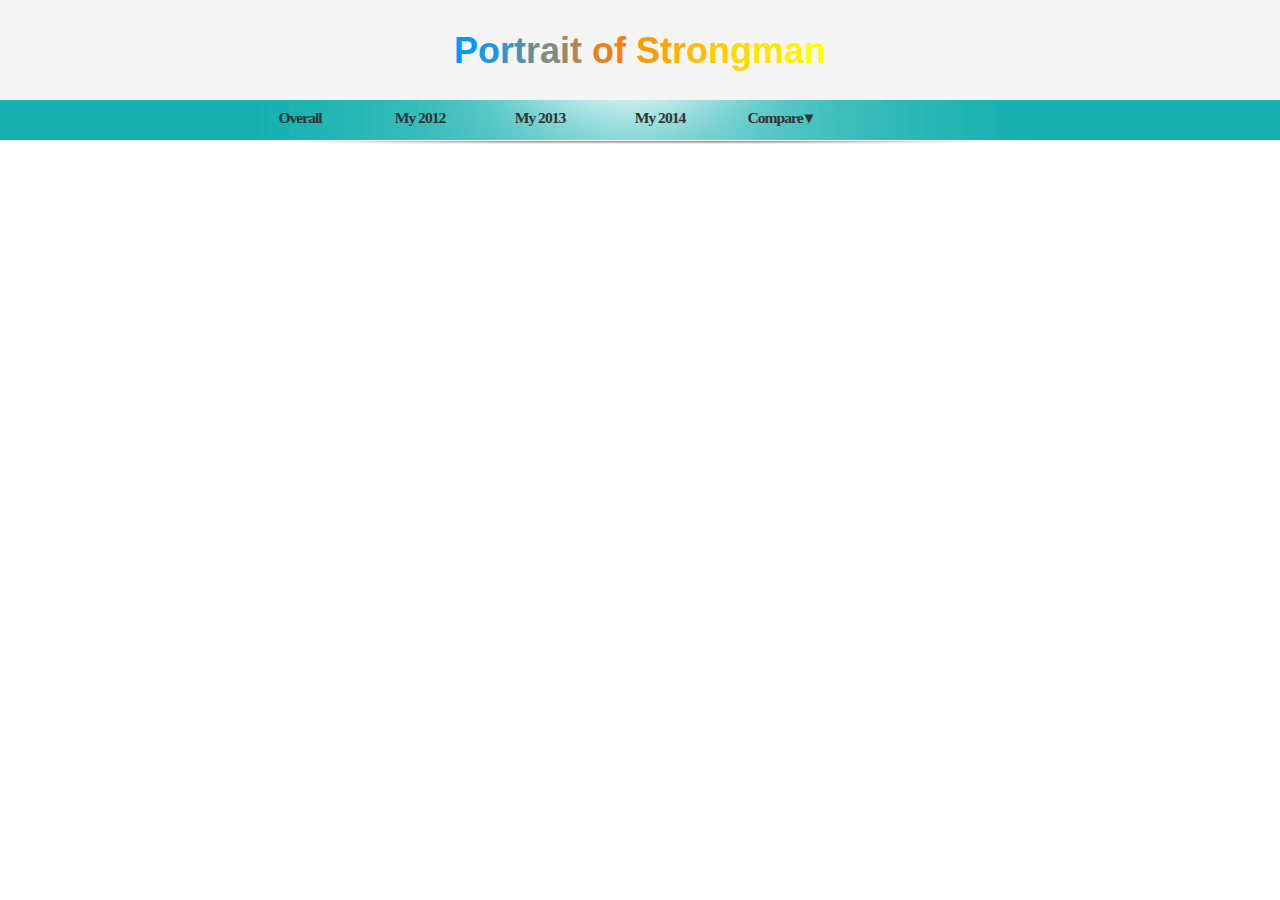
<file: bubble2012data.html>
<!DOCTYPE html>
    <head>
        <script src="http://ajax.googleapis.com/ajax/libs/jquery/2.1.1/jquery.min.js"></script>
        <script src="http://code.highcharts.com/highcharts.js"></script>
        <script src="http://code.highcharts.com/highcharts-more.js"></script>
        <script src="http://code.highcharts.com/modules/exporting.js"></script>
        <script type="text/javascript" src="js/themes/style_grid_bubble.js"></script> 

        <link href="default.css" rel="stylesheet" type="text/css" media="screen" />
        <style>
            h3 {
                text-align: center;
                font-size: 36px;
                font-family: sans-serif;
                margin-bottom: 10px;
                padding-top: 30px;
            }

            ul {
                padding: 0;
                list-style: none;
            }
            ul li {
                float: left;
                width: 120px;
                text-align: center;
                line-height: 21px;
            }
            #compare li a{
                display: block;
                padding: 5px 5px;
                color: #333;
                background: #f2f2f2;
                text-decoration: none;
                z-index: 99;
            }
            #compare {
                z-index: 99999 !important;
                position: absolute;
                width: 500px;


            }
            #compare li a:hover{
                color: #fff;
                background: #939393;
            }
            ul li ul {
                display: none;
            }
            ul li:hover ul{
                display: block; /* display the dropdown */
            }
        </style>
    </head>
    <body>
        <!-- start header -->
        <div id="header">
            <!-- <h1><a href="#">Newsprint</a></h1> -->
            <!-- <p><a href="http://www.freecsstemplates.org/">By Free CSS Templates</a></p> -->
            <h3><div><span style="color:#009aff;">P</span><span style="color:#1a97e6;">o</span><span style="color:#3395cc;">r</span><span style="color:#4d92b3;">t</span><span style="color:#668f99;">r</span><span style="color:#808d80;">a</span><span style="color:#998a66;">i</span><span style="color:#b3874d;">t</span><span style="color:#cc8433;"> </span><span style="color:#e6821a;">o</span><span style="color:#ff7f00;">f</span><span style="color:#ff8c00;"> </span><span style="color:#ff9900;">S</span><span style="color:#ffa500;">t</span><span style="color:#ffb200;">r</span><span style="color:#ffbf00;">o</span><span style="color:#ffcc00;">n</span><span style="color:#ffd900;">g</span><span style="color:#ffe500;">m</span><span style="color:#fff200;">a</span><span style="color:#ffff00;">n</span></div></h3>
        </div>
        <!-- end header -->

        <!-- start menu -->
        <div id="menu">
            <nav>
                <ul class="menu">
                    <li class="current_page_item"><a href="index.html">Overall</a></li>
                    <li><a href="bubble2012data.html">My 2012</a></li>
                    <li><a href="bubble2013data.html">My 2013</a></li>
                    <li><a href="bubble2014data.html">My 2014</a></li>
                    <li><a href="#">Compare &#9662;</a>
                        <!-- <ul style="float:right"> -->
                        <ul id="compare">
                            <li><a href="squat.html">Squats</a></li>
                            <li><a href="bench.html">Bench Press</a></li>
                            <li><a href="deadlift.html">Deadlift</a></li> 
                        </ul>
                    </li>
                </ul>
            </nav>
        </div>
        <!-- end menu -->

    	<div id="container" style="height: 400px; min-width: 310px; margin: 0 auto"></div>
     
    	<script type="text/javascript">
            $(document).ready( function() {
                load2012data();
                //$('#button2012').bind('click', load2012data);
                //$('#button2013').bind('click', load2013data);
                //$('#button2014').bind('click', load2014data);
            });
        	
            function load2012data() {
                //alert("load2012 called");
                $('#container').highcharts({

                    chart: {
                        type: 'bubble',
                        zoomType: 'xy',
                        height:630,
                        width:1140
                    },

                    title: {
                        text: 'Jordan\'s Workout Data Bubble Plot for 2012'
                    },
                    subtitle: {
                        text: document.ontouchstart === undefined ?
                        'Click and drag in the plot area to zoom in' :
                        'Pinch the chart to zoom in'
                    },
                    xAxis: {
                        type: 'datetime',
                        // dateTimeLabelFormats: { don't display the dummy year
                        //     month: '%e. %b',
                        //     year: '%Y'
                        // },
                        title: {
                            text: 'Date'
                        }
                    },
                    yAxis: {
                        floor : 0,
                        ceiling : 700,
                        
                        title: {
                            text: 'Weight (pounds)'
                        },
                        min: 0
                    },
                    plotOptions: {
                        bubble: {
                            minSize: 2,
                            maxSize: "10%"
                        }
                    },
                    tooltip: {
                        headerFormat: '<b>{series.name}</b> {point.y}<br>',
                        pointFormat: '{point.x:%b %e }  count: {point.z}'
                    },
                    legend: {
                        layout: 'vertical',
                        align: 'right',
                        verticalAlign: 'middle',
                        borderWidth: 0
                    },
                    series: [
                    {
                        marker: {
                            fillOpacity: 0.7
                        },

                        name:"DumbBell Curl",
                        //minRange: 15 * 24 * 3600000 // fourteen days
                        pointStart: Date.UTC(2011, 7, 1)-2419200000,
                        pointInterval: 24 * 3600 * 1000 * 7,

                       data: [
                            [Date.UTC(2012,01,02)-2419200000,50, 2],
                            [Date.UTC(2012,01,02)-2419200000,30, 9],
                            [Date.UTC(2012,01,16)-2419200000,25, 25],
                            [Date.UTC(2012,02,29)-2419200000,50, 4],
                            [Date.UTC(2012,02,29)-2419200000,40, 4],
                            [Date.UTC(2012,02,29)-2419200000,30, 5],
                            [Date.UTC(2012,02,29)-2419200000,25, 5],
                            [Date.UTC(2012,02,29)-2419200000,20, 6],
                            [Date.UTC(2012,02,29)-2419200000,15, 6],
                            [Date.UTC(2012,02,29)-2419200000,10, 7],
                            [Date.UTC(2012,02,29)-2419200000,5, 15],
                            [Date.UTC(2012,05,30)-2419200000,25, 14],
                            [Date.UTC(2012,05,30)-2419200000,25, 9],
                            [Date.UTC(2012,05,30)-2419200000,15, 7],
                            [Date.UTC(2012,06,19)-2419200000,35, 12],
                            [Date.UTC(2012,06,19)-2419200000,25, 8],
                            [Date.UTC(2012,06,19)-2419200000,15, 5],
                            [Date.UTC(2012,06,26)-2419200000,40, 10],
                            [Date.UTC(2012,06,26)-2419200000,30, 8],
                            [Date.UTC(2012,06,26)-2419200000,20, 4],
                            [Date.UTC(2012,07,03)-2419200000,40, 10],
                            [Date.UTC(2012,07,03)-2419200000,30, 8],
                            [Date.UTC(2012,07,03)-2419200000,20, 2],
                            [Date.UTC(2012,07,10)-2419200000,40, 10],
                            [Date.UTC(2012,07,10)-2419200000,30, 7],
                            [Date.UTC(2012,07,10)-2419200000,15, 5],
                            [Date.UTC(2012,07,24)-2419200000,40, 10],
                            [Date.UTC(2012,07,24)-2419200000,30, 8],
                            [Date.UTC(2012,07,24)-2419200000,30, 7],
                            [Date.UTC(2012,07,31)-2419200000,45, 6],
                            [Date.UTC(2012,07,31)-2419200000,40, 5],
                            [Date.UTC(2012,07,31)-2419200000,35, 3],
                            [Date.UTC(2012,08,07)-2419200000,45, 10],
                            [Date.UTC(2012,08,07)-2419200000,35, 5],
                            [Date.UTC(2012,08,07)-2419200000,25, 3],
                            [Date.UTC(2012,08,14)-2419200000,45, 10],
                            [Date.UTC(2012,08,14)-2419200000,35, 7],
                            [Date.UTC(2012,08,14)-2419200000,25, 5],
                            [Date.UTC(2012,08,28)-2419200000,45, 8],
                            [Date.UTC(2012,08,28)-2419200000,45, 6],
                            [Date.UTC(2012,08,28)-2419200000,45, 5],
                            [Date.UTC(2012,09,04)-2419200000,45, 7],
                            [Date.UTC(2012,09,04)-2419200000,45, 6],
                            [Date.UTC(2012,09,04)-2419200000,45, 5],
                            [Date.UTC(2012,09,11)-2419200000,45, 7],
                            [Date.UTC(2012,09,11)-2419200000,45, 7],
                            [Date.UTC(2012,09,11)-2419200000,45, 6],
                            [Date.UTC(2012,09,25)-2419200000,45, 8],
                            [Date.UTC(2012,09,25)-2419200000,45, 7],
                            [Date.UTC(2012,09,25)-2419200000,45, 5],
                            [Date.UTC(2012,10,30)-2419200000,35, 11],
                            [Date.UTC(2012,10,30)-2419200000,35, 7],
                            [Date.UTC(2012,10,30)-2419200000,35, 5],
                            [Date.UTC(2012,11,06)-2419200000,35, 11],
                            [Date.UTC(2012,11,06)-2419200000,35, 9],
                            [Date.UTC(2012,11,06)-2419200000,35, 7],
                            [Date.UTC(2012,11,13)-2419200000,40, 10],
                            [Date.UTC(2012,11,13)-2419200000,40, 5],
                            [Date.UTC(2012,11,13)-2419200000,40, 5],
                            [Date.UTC(2012,11,19)-2419200000,40, 10],
                            [Date.UTC(2012,11,19)-2419200000,40, 6],
                            [Date.UTC(2012,11,19)-2419200000,40, 6],
                            [Date.UTC(2012,11,27)-2419200000,40, 10],
                            [Date.UTC(2012,11,27)-2419200000,40, 8],
                            [Date.UTC(2012,11,27)-2419200000,40, 7],
                            [Date.UTC(2012,11,30)-2419200000,45, 9],
                            [Date.UTC(2012,12,04)-2419200000,45, 8],
                            [Date.UTC(2012,12,04)-2419200000,45, 6],
                            [Date.UTC(2012,12,04)-2419200000,45, 4],
                            [Date.UTC(2012,12,11)-2419200000,45, 10],
                            [Date.UTC(2012,12,11)-2419200000,45, 8],
                            [Date.UTC(2012,12,11)-2419200000,45, 6],
                            [Date.UTC(2012,12,19)-2419200000,45, 5],
                            [Date.UTC(2012,12,20)-2419200000,45, 5],

                            ]
                    

                    },
                    {
                        marker: {
                       //     fillColor: 'rgba(100,100,255,0.5)',
                            fillOpacity: 0.4
                        },
                        name:"Deadlift",
                        data: [
                                [Date.UTC(2012,02,01)-2419200000,135, 5],
                                [Date.UTC(2012,02,01)-2419200000,135, 8],
                                [Date.UTC(2012,02,01)-2419200000,225, 5],
                                [Date.UTC(2012,02,01)-2419200000,315, 10],
                                [Date.UTC(2012,02,22)-2419200000,135, 8],
                                [Date.UTC(2012,02,22)-2419200000,225, 5],
                                [Date.UTC(2012,02,24)-2419200000,135, 5],
                                [Date.UTC(2012,02,24)-2419200000,225, 5],
                                [Date.UTC(2012,02,24)-2419200000,315, 1],
                                [Date.UTC(2012,02,24)-2419200000,365, 1],
                                [Date.UTC(2012,02,24)-2419200000,435, 1],
                                [Date.UTC(2012,02,29)-2419200000,135, 5],
                                [Date.UTC(2012,02,29)-2419200000,225, 5],
                                [Date.UTC(2012,02,29)-2419200000,315, 5],
                                [Date.UTC(2012,02,29)-2419200000,365, 2],
                                [Date.UTC(2012,02,29)-2419200000,405, 1],
                                [Date.UTC(2012,02,29)-2419200000,405, 2],
                                [Date.UTC(2012,02,29)-2419200000,405, 1],
                                [Date.UTC(2012,03,07)-2419200000,135, 5],
                                [Date.UTC(2012,03,07)-2419200000,225, 5],
                                [Date.UTC(2012,03,07)-2419200000,315, 3],
                                [Date.UTC(2012,03,07)-2419200000,365, 1],
                                [Date.UTC(2012,03,07)-2419200000,405, 8],
                                [Date.UTC(2012,03,14)-2419200000,135, 5],
                                [Date.UTC(2012,03,14)-2419200000,225, 5],
                                [Date.UTC(2012,03,14)-2419200000,225, 5],
                                [Date.UTC(2012,03,14)-2419200000,315, 3],
                                [Date.UTC(2012,03,14)-2419200000,315, 3],
                                [Date.UTC(2012,03,14)-2419200000,365, 1],
                                [Date.UTC(2012,03,14)-2419200000,415, 7],
                                [Date.UTC(2012,03,14)-2419200000,315, 10],
                                [Date.UTC(2012,03,21)-2419200000,135, 5],
                                [Date.UTC(2012,03,21)-2419200000,225, 5],
                                [Date.UTC(2012,03,21)-2419200000,315, 3],
                                [Date.UTC(2012,03,21)-2419200000,365, 1],
                                [Date.UTC(2012,03,21)-2419200000,415, 1],
                                [Date.UTC(2012,03,21)-2419200000,415, 1],
                                [Date.UTC(2012,03,21)-2419200000,315, 4],
                                [Date.UTC(2012,03,28)-2419200000,225, 5],
                                [Date.UTC(2012,03,28)-2419200000,315, 3],
                                [Date.UTC(2012,03,28)-2419200000,385, 12],
                                [Date.UTC(2012,04,04)-2419200000,135, 10],
                                [Date.UTC(2012,04,04)-2419200000,225, 5],
                                [Date.UTC(2012,04,04)-2419200000,315, 3],
                                [Date.UTC(2012,04,04)-2419200000,365, 1],
                                [Date.UTC(2012,04,04)-2419200000,395, 11],
                                [Date.UTC(2012,04,04)-2419200000,395, 2],
                                [Date.UTC(2012,04,04)-2419200000,395, 1],
                                [Date.UTC(2012,04,07)-2419200000,135, 5],
                                [Date.UTC(2012,04,07)-2419200000,225, 5],
                                [Date.UTC(2012,04,07)-2419200000,315, 1],
                                [Date.UTC(2012,04,07)-2419200000,365, 1],
                                [Date.UTC(2012,04,07)-2419200000,405, 1],
                                [Date.UTC(2012,04,07)-2419200000,455, 1],
                                [Date.UTC(2012,04,07)-2419200000,405, 1],
                                [Date.UTC(2012,04,07)-2419200000,315, 1],
                                [Date.UTC(2012,04,07)-2419200000,225, 1],
                                [Date.UTC(2012,04,07)-2419200000,135, 1],
                                [Date.UTC(2012,04,07)-2419200000,135, 5],
                                [Date.UTC(2012,04,07)-2419200000,225, 5],
                                [Date.UTC(2012,04,07)-2419200000,315, 1],
                                [Date.UTC(2012,04,07)-2419200000,365, 1],
                                [Date.UTC(2012,04,07)-2419200000,405, 1],
                                [Date.UTC(2012,04,07)-2419200000,455, 1],
                                [Date.UTC(2012,04,07)-2419200000,405, 1],
                                [Date.UTC(2012,04,07)-2419200000,315, 1],
                                [Date.UTC(2012,04,07)-2419200000,225, 1],
                                [Date.UTC(2012,04,07)-2419200000,135, 1],
                                [Date.UTC(2012,04,11)-2419200000,135, 10],
                                [Date.UTC(2012,04,11)-2419200000,225, 5],
                                [Date.UTC(2012,04,11)-2419200000,315, 3],
                                [Date.UTC(2012,04,11)-2419200000,365, 1],
                                [Date.UTC(2012,04,11)-2419200000,405, 10],
                                [Date.UTC(2012,04,11)-2419200000,315, 5],
                                [Date.UTC(2012,05,02)-2419200000,135, 5],
                                [Date.UTC(2012,05,02)-2419200000,225, 5],
                                [Date.UTC(2012,05,02)-2419200000,315, 3],
                                [Date.UTC(2012,05,02)-2419200000,385, 1],
                                [Date.UTC(2012,05,02)-2419200000,420, 1],
                                [Date.UTC(2012,05,02)-2419200000,420, 1],
                                [Date.UTC(2012,05,02)-2419200000,420, 1],
                                [Date.UTC(2012,05,02)-2419200000,420, 1],
                                [Date.UTC(2012,05,02)-2419200000,440, 1],
                                [Date.UTC(2012,05,02)-2419200000,375, 5],
                                [Date.UTC(2012,05,02)-2419200000,375, 3],
                                [Date.UTC(2012,05,02)-2419200000,375, 2],
                                [Date.UTC(2012,05,12)-2419200000,135, 5],
                                [Date.UTC(2012,05,12)-2419200000,135, 5],
                                [Date.UTC(2012,05,12)-2419200000,225, 5],
                                [Date.UTC(2012,05,12)-2419200000,225, 5],
                                [Date.UTC(2012,05,12)-2419200000,315, 1],
                                [Date.UTC(2012,05,12)-2419200000,315, 1],
                                [Date.UTC(2012,05,12)-2419200000,315, 1],
                                [Date.UTC(2012,05,12)-2419200000,365, 1],
                                [Date.UTC(2012,05,16)-2419200000,135, 5],
                                [Date.UTC(2012,05,16)-2419200000,225, 5],
                                [Date.UTC(2012,05,16)-2419200000,315, 3],
                                [Date.UTC(2012,05,16)-2419200000,385, 1],
                                [Date.UTC(2012,05,16)-2419200000,425, 1],
                                [Date.UTC(2012,05,16)-2419200000,425, 1],
                                [Date.UTC(2012,05,16)-2419200000,425, 1],
                                [Date.UTC(2012,05,16)-2419200000,425, 1],
                                [Date.UTC(2012,05,16)-2419200000,455, 1],
                                [Date.UTC(2012,05,16)-2419200000,385, 5],
                                [Date.UTC(2012,05,16)-2419200000,385, 4],
                                [Date.UTC(2012,05,16)-2419200000,385, 2],
                                [Date.UTC(2012,05,23)-2419200000,135, 5],
                                [Date.UTC(2012,05,23)-2419200000,225, 5],
                                [Date.UTC(2012,05,23)-2419200000,315, 5],
                                [Date.UTC(2012,05,23)-2419200000,365, 1],
                                [Date.UTC(2012,05,23)-2419200000,365, 2],
                                [Date.UTC(2012,05,23)-2419200000,365, 3],
                                [Date.UTC(2012,05,23)-2419200000,365, 4],
                                [Date.UTC(2012,05,23)-2419200000,365, 5],
                                [Date.UTC(2012,05,23)-2419200000,365, 4],
                                [Date.UTC(2012,05,23)-2419200000,365, 3],
                                [Date.UTC(2012,05,23)-2419200000,365, 2],
                                [Date.UTC(2012,05,23)-2419200000,365, 1],
                                [Date.UTC(2012,06,01)-2419200000,135, 10],
                                [Date.UTC(2012,06,01)-2419200000,225, 5],
                                [Date.UTC(2012,06,01)-2419200000,315, 3],
                                [Date.UTC(2012,06,01)-2419200000,385, 1],
                                [Date.UTC(2012,06,01)-2419200000,435, 5],
                                [Date.UTC(2012,06,01)-2419200000,485, 0],
                                [Date.UTC(2012,06,01)-2419200000,390, 5],
                                [Date.UTC(2012,06,01)-2419200000,390, 3],
                                [Date.UTC(2012,06,01)-2419200000,390, 3],
                                [Date.UTC(2012,06,02)-2419200000,135, 10],
                                [Date.UTC(2012,06,02)-2419200000,225, 5],
                                [Date.UTC(2012,06,02)-2419200000,315, 3],
                                [Date.UTC(2012,06,02)-2419200000,385, 1],
                                [Date.UTC(2012,06,02)-2419200000,435, 5],
                                [Date.UTC(2012,06,02)-2419200000,485, 0],
                                [Date.UTC(2012,06,02)-2419200000,390, 5],
                                [Date.UTC(2012,06,02)-2419200000,390, 3],
                                [Date.UTC(2012,06,02)-2419200000,390, 3],
                                [Date.UTC(2012,06,07)-2419200000,135, 7],
                                [Date.UTC(2012,06,07)-2419200000,225, 5],
                                [Date.UTC(2012,06,07)-2419200000,315, 3],
                                [Date.UTC(2012,06,07)-2419200000,385, 1],
                                [Date.UTC(2012,06,07)-2419200000,445, 1],
                                [Date.UTC(2012,06,07)-2419200000,445, 1],
                                [Date.UTC(2012,06,07)-2419200000,445, 1],
                                [Date.UTC(2012,06,07)-2419200000,445, 1],
                                [Date.UTC(2012,06,07)-2419200000,445, 1],
                                [Date.UTC(2012,06,08)-2419200000,135, 7],
                                [Date.UTC(2012,06,08)-2419200000,225, 5],
                                [Date.UTC(2012,06,08)-2419200000,315, 3],
                                [Date.UTC(2012,06,08)-2419200000,385, 1],
                                [Date.UTC(2012,06,08)-2419200000,445, 1],
                                [Date.UTC(2012,06,08)-2419200000,445, 1],
                                [Date.UTC(2012,06,08)-2419200000,445, 1],
                                [Date.UTC(2012,06,08)-2419200000,445, 1],
                                [Date.UTC(2012,06,08)-2419200000,445, 1],
                                [Date.UTC(2012,06,09)-2419200000,135, 7],
                                [Date.UTC(2012,06,09)-2419200000,225, 5],
                                [Date.UTC(2012,06,09)-2419200000,315, 3],
                                [Date.UTC(2012,06,09)-2419200000,385, 1],
                                [Date.UTC(2012,06,09)-2419200000,445, 1],
                                [Date.UTC(2012,06,09)-2419200000,445, 1],
                                [Date.UTC(2012,06,09)-2419200000,445, 1],
                                [Date.UTC(2012,06,09)-2419200000,445, 1],
                                [Date.UTC(2012,06,09)-2419200000,445, 1],
                                [Date.UTC(2012,06,14)-2419200000,135, 7],
                                [Date.UTC(2012,06,14)-2419200000,225, 5],
                                [Date.UTC(2012,06,14)-2419200000,315, 3],
                                [Date.UTC(2012,06,14)-2419200000,365, 1],
                                [Date.UTC(2012,06,14)-2419200000,405, 1],
                                [Date.UTC(2012,06,14)-2419200000,455, 1],
                                [Date.UTC(2012,06,14)-2419200000,455, 1],
                                [Date.UTC(2012,06,14)-2419200000,455, 1],
                                [Date.UTC(2012,06,14)-2419200000,455, 1],
                                [Date.UTC(2012,06,14)-2419200000,455, 1],
                                [Date.UTC(2012,06,14)-2419200000,395, 4],
                                [Date.UTC(2012,06,14)-2419200000,395, 3],
                                [Date.UTC(2012,06,14)-2419200000,395, 3],
                                [Date.UTC(2012,06,21)-2419200000,135, 5],
                                [Date.UTC(2012,06,21)-2419200000,225, 5],
                                [Date.UTC(2012,06,21)-2419200000,315, 3],
                                [Date.UTC(2012,06,21)-2419200000,405, 1],
                                [Date.UTC(2012,06,21)-2419200000,465, 1],
                                [Date.UTC(2012,06,21)-2419200000,465, 1],
                                [Date.UTC(2012,06,21)-2419200000,465, 1],
                                [Date.UTC(2012,06,21)-2419200000,465, 1],
                                [Date.UTC(2012,06,21)-2419200000,465, 0],
                                [Date.UTC(2012,06,21)-2419200000,465, 1],
                                [Date.UTC(2012,06,28)-2419200000,135, 5],
                                [Date.UTC(2012,06,28)-2419200000,225, 5],
                                [Date.UTC(2012,06,28)-2419200000,315, 3],
                                [Date.UTC(2012,06,28)-2419200000,365, 1],
                                [Date.UTC(2012,06,28)-2419200000,405, 1],
                                [Date.UTC(2012,06,28)-2419200000,470, 1],
                                [Date.UTC(2012,06,28)-2419200000,470, 1],
                                [Date.UTC(2012,06,28)-2419200000,470, 1],
                                [Date.UTC(2012,06,28)-2419200000,470, 1],
                                [Date.UTC(2012,06,28)-2419200000,470, 1],
                                [Date.UTC(2012,07,05)-2419200000,135, 8],
                                [Date.UTC(2012,07,05)-2419200000,225, 5],
                                [Date.UTC(2012,07,05)-2419200000,315, 3],
                                [Date.UTC(2012,07,05)-2419200000,405, 1],
                                [Date.UTC(2012,07,05)-2419200000,475, 1],
                                [Date.UTC(2012,07,05)-2419200000,475, 1],
                                [Date.UTC(2012,07,05)-2419200000,475, 1],
                                [Date.UTC(2012,07,05)-2419200000,475, 1],
                                [Date.UTC(2012,07,05)-2419200000,475, 1],
                                [Date.UTC(2012,07,05)-2419200000,405, 5],
                                [Date.UTC(2012,07,05)-2419200000,405, 3],
                                [Date.UTC(2012,07,05)-2419200000,405, 2],
                                [Date.UTC(2012,07,05)-2419200000,235, 5],
                                [Date.UTC(2012,07,07)-2419200000,225, 1],
                                [Date.UTC(2012,07,07)-2419200000,315, 1],
                                [Date.UTC(2012,07,07)-2419200000,405, 1],
                                [Date.UTC(2012,07,07)-2419200000,455, 1],
                                [Date.UTC(2012,07,12)-2419200000,135, 8],
                                [Date.UTC(2012,07,12)-2419200000,225, 5],
                                [Date.UTC(2012,07,12)-2419200000,315, 3],
                                [Date.UTC(2012,07,12)-2419200000,405, 1],
                                [Date.UTC(2012,07,12)-2419200000,445, 1],
                                [Date.UTC(2012,07,12)-2419200000,480, 1],
                                [Date.UTC(2012,07,12)-2419200000,480, 1],
                                [Date.UTC(2012,07,12)-2419200000,480, 1],
                                [Date.UTC(2012,07,12)-2419200000,480, 1],
                                [Date.UTC(2012,07,12)-2419200000,480, 1],
                                [Date.UTC(2012,07,19)-2419200000,135, 7],
                                [Date.UTC(2012,07,19)-2419200000,225, 5],
                                [Date.UTC(2012,07,19)-2419200000,315, 3],
                                [Date.UTC(2012,07,19)-2419200000,405, 1],
                                [Date.UTC(2012,07,19)-2419200000,455, 1],
                                [Date.UTC(2012,07,19)-2419200000,495, 1],
                                [Date.UTC(2012,07,19)-2419200000,405, 1],
                                [Date.UTC(2012,07,19)-2419200000,315, 1],
                                [Date.UTC(2012,07,19)-2419200000,135, 7],
                                [Date.UTC(2012,07,19)-2419200000,225, 5],
                                [Date.UTC(2012,07,19)-2419200000,315, 3],
                                [Date.UTC(2012,07,19)-2419200000,405, 1],
                                [Date.UTC(2012,07,19)-2419200000,455, 1],
                                [Date.UTC(2012,07,19)-2419200000,495, 1],
                                [Date.UTC(2012,07,19)-2419200000,405, 1],
                                [Date.UTC(2012,07,19)-2419200000,315, 1],
                                [Date.UTC(2012,08,02)-2419200000,135, 7],
                                [Date.UTC(2012,08,02)-2419200000,225, 5],
                                [Date.UTC(2012,08,02)-2419200000,315, 3],
                                [Date.UTC(2012,08,02)-2419200000,365, 1],
                                [Date.UTC(2012,08,02)-2419200000,415, 1],
                                [Date.UTC(2012,08,02)-2419200000,385, 6],
                                [Date.UTC(2012,08,09)-2419200000,405, 6],
                                [Date.UTC(2012,08,16)-2419200000,135, 7],
                                [Date.UTC(2012,08,16)-2419200000,225, 5],
                                [Date.UTC(2012,08,16)-2419200000,315, 3],
                                [Date.UTC(2012,08,16)-2419200000,365, 1],
                                [Date.UTC(2012,08,16)-2419200000,415, 6],
                                [Date.UTC(2012,08,23)-2419200000,135, 7],
                                [Date.UTC(2012,08,23)-2419200000,225, 5],
                                [Date.UTC(2012,08,23)-2419200000,315, 3],
                                [Date.UTC(2012,08,23)-2419200000,365, 1],
                                [Date.UTC(2012,08,23)-2419200000,420, 6],
                                [Date.UTC(2012,08,24)-2419200000,135, 7],
                                [Date.UTC(2012,08,24)-2419200000,225, 5],
                                [Date.UTC(2012,08,24)-2419200000,315, 3],
                                [Date.UTC(2012,08,24)-2419200000,365, 1],
                                [Date.UTC(2012,08,24)-2419200000,420, 6],
                                [Date.UTC(2012,08,30)-2419200000,135, 5],
                                [Date.UTC(2012,08,30)-2419200000,225, 5],
                                [Date.UTC(2012,08,30)-2419200000,315, 3],
                                [Date.UTC(2012,08,30)-2419200000,365, 1],
                                [Date.UTC(2012,08,30)-2419200000,405, 1],
                                [Date.UTC(2012,08,30)-2419200000,455, 1],
                                [Date.UTC(2012,08,30)-2419200000,505, 0],
                                [Date.UTC(2012,08,30)-2419200000,425, 3],
                                [Date.UTC(2012,08,30)-2419200000,425, 3],
                                [Date.UTC(2012,09,06)-2419200000,135, 10],
                                [Date.UTC(2012,09,06)-2419200000,225, 5],
                                [Date.UTC(2012,09,06)-2419200000,315, 3],
                                [Date.UTC(2012,09,06)-2419200000,385, 1],
                                [Date.UTC(2012,09,06)-2419200000,425, 6],
                                [Date.UTC(2012,09,08)-2419200000,135, 10],
                                [Date.UTC(2012,09,08)-2419200000,225, 5],
                                [Date.UTC(2012,09,08)-2419200000,315, 3],
                                [Date.UTC(2012,09,08)-2419200000,385, 1],
                                [Date.UTC(2012,09,08)-2419200000,425, 6],
                                [Date.UTC(2012,09,13)-2419200000,135, 5],
                                [Date.UTC(2012,09,13)-2419200000,225, 5],
                                [Date.UTC(2012,09,13)-2419200000,315, 3],
                                [Date.UTC(2012,09,13)-2419200000,365, 1],
                                [Date.UTC(2012,09,13)-2419200000,405, 1],
                                [Date.UTC(2012,09,13)-2419200000,430, 6],
                                [Date.UTC(2012,09,20)-2419200000,135, 5],
                                [Date.UTC(2012,09,20)-2419200000,225, 5],
                                [Date.UTC(2012,09,20)-2419200000,315, 3],
                                [Date.UTC(2012,09,20)-2419200000,365, 1],
                                [Date.UTC(2012,09,20)-2419200000,405, 1],
                                [Date.UTC(2012,09,20)-2419200000,435, 5],
                                [Date.UTC(2012,09,21)-2419200000,135, 5],
                                [Date.UTC(2012,09,21)-2419200000,225, 5],
                                [Date.UTC(2012,09,21)-2419200000,315, 3],
                                [Date.UTC(2012,09,21)-2419200000,365, 1],
                                [Date.UTC(2012,09,21)-2419200000,405, 1],
                                [Date.UTC(2012,09,21)-2419200000,435, 5],
                                [Date.UTC(2012,09,27)-2419200000,135, 5],
                                [Date.UTC(2012,09,27)-2419200000,225, 5],
                                [Date.UTC(2012,09,27)-2419200000,315, 3],
                                [Date.UTC(2012,09,27)-2419200000,365, 1],
                                [Date.UTC(2012,09,27)-2419200000,405, 1],
                                [Date.UTC(2012,09,27)-2419200000,440, 5],
                                [Date.UTC(2012,10,01)-2419200000,135, 5],
                                [Date.UTC(2012,10,01)-2419200000,225, 3],
                                [Date.UTC(2012,10,01)-2419200000,315, 5],
                                [Date.UTC(2012,10,01)-2419200000,405, 3],
                                [Date.UTC(2012,10,01)-2419200000,455, 1],
                                [Date.UTC(2012,10,11)-2419200000,135, 5],
                                [Date.UTC(2012,10,11)-2419200000,225, 5],
                                [Date.UTC(2012,10,11)-2419200000,315, 5],
                                [Date.UTC(2012,10,11)-2419200000,365, 5],
                                [Date.UTC(2012,10,11)-2419200000,405, 5],
                                [Date.UTC(2012,11,01)-2419200000,135, 8],
                                [Date.UTC(2012,11,01)-2419200000,225, 5],
                                [Date.UTC(2012,11,01)-2419200000,315, 3],
                                [Date.UTC(2012,11,01)-2419200000,405, 3],
                                [Date.UTC(2012,11,01)-2419200000,430, 3],
                                [Date.UTC(2012,11,01)-2419200000,455, 1],
                                [Date.UTC(2012,11,02)-2419200000,135, 1],
                                [Date.UTC(2012,11,02)-2419200000,225, 1],
                                [Date.UTC(2012,11,02)-2419200000,315, 1],
                                [Date.UTC(2012,11,02)-2419200000,365, 1],
                                [Date.UTC(2012,11,02)-2419200000,415, 1],
                                [Date.UTC(2012,11,03)-2419200000,135, 1],
                                [Date.UTC(2012,11,03)-2419200000,225, 1],
                                [Date.UTC(2012,11,03)-2419200000,315, 1],
                                [Date.UTC(2012,11,03)-2419200000,365, 1],
                                [Date.UTC(2012,11,03)-2419200000,415, 1],
                                [Date.UTC(2012,11,03)-2419200000,135, 1],
                                [Date.UTC(2012,11,03)-2419200000,225, 1],
                                [Date.UTC(2012,11,03)-2419200000,315, 1],
                                [Date.UTC(2012,11,03)-2419200000,365, 1],
                                [Date.UTC(2012,11,03)-2419200000,405, 1],
                                [Date.UTC(2012,11,03)-2419200000,455, 1],
                                [Date.UTC(2012,11,03)-2419200000,135, 1],
                                [Date.UTC(2012,11,03)-2419200000,225, 1],
                                [Date.UTC(2012,11,03)-2419200000,315, 1],
                                [Date.UTC(2012,11,03)-2419200000,365, 1],
                                [Date.UTC(2012,11,03)-2419200000,405, 1],
                                [Date.UTC(2012,11,03)-2419200000,455, 1],
                                [Date.UTC(2012,11,06)-2419200000,135, 1],
                                [Date.UTC(2012,11,06)-2419200000,225, 1],
                                [Date.UTC(2012,11,06)-2419200000,315, 1],
                                [Date.UTC(2012,11,06)-2419200000,365, 1],
                                [Date.UTC(2012,11,06)-2419200000,405, 1],
                                [Date.UTC(2012,11,06)-2419200000,455, 1],
                                [Date.UTC(2012,11,07)-2419200000,135, 1],
                                [Date.UTC(2012,11,07)-2419200000,225, 1],
                                [Date.UTC(2012,11,07)-2419200000,315, 1],
                                [Date.UTC(2012,11,07)-2419200000,365, 1],
                                [Date.UTC(2012,11,07)-2419200000,405, 1],
                                [Date.UTC(2012,11,07)-2419200000,455, 1],
                                [Date.UTC(2012,11,08)-2419200000,135, 5],
                                [Date.UTC(2012,11,08)-2419200000,225, 5],
                                [Date.UTC(2012,11,08)-2419200000,315, 1],
                                [Date.UTC(2012,11,08)-2419200000,365, 1],
                                [Date.UTC(2012,11,08)-2419200000,405, 1],
                                [Date.UTC(2012,11,08)-2419200000,455, 1],
                                [Date.UTC(2012,11,08)-2419200000,475, 1],
                                [Date.UTC(2012,11,08)-2419200000,435, 2],
                                [Date.UTC(2012,11,08)-2419200000,435, 1],
                                [Date.UTC(2012,11,08)-2419200000,435, 1],
                                [Date.UTC(2012,11,09)-2419200000,135, 1],
                                [Date.UTC(2012,11,09)-2419200000,135, 1],
                                [Date.UTC(2012,11,15)-2419200000,135, 5],
                                [Date.UTC(2012,11,15)-2419200000,225, 5],
                                [Date.UTC(2012,11,15)-2419200000,315, 3],
                                [Date.UTC(2012,11,15)-2419200000,365, 3],
                                [Date.UTC(2012,11,15)-2419200000,405, 3],
                                [Date.UTC(2012,11,29)-2419200000,135, 5],
                                [Date.UTC(2012,11,29)-2419200000,225, 5],
                                [Date.UTC(2012,11,29)-2419200000,315, 3],
                                [Date.UTC(2012,11,29)-2419200000,365, 1],
                                [Date.UTC(2012,11,29)-2419200000,405, 1],
                                [Date.UTC(2012,11,29)-2419200000,440, 2],
                                [Date.UTC(2012,11,29)-2419200000,440, 2],
                                [Date.UTC(2012,11,29)-2419200000,440, 2],
                                [Date.UTC(2012,11,29)-2419200000,365, 20],
                                [Date.UTC(2012,11,30)-2419200000,365, 20],
                                [Date.UTC(2012,12,06)-2419200000,135, 7],
                                [Date.UTC(2012,12,06)-2419200000,225, 5],
                                [Date.UTC(2012,12,06)-2419200000,315, 3],
                                [Date.UTC(2012,12,06)-2419200000,365, 1],
                                [Date.UTC(2012,12,06)-2419200000,405, 1],
                                [Date.UTC(2012,12,06)-2419200000,425, 1],
                                [Date.UTC(2012,12,06)-2419200000,450, 2],
                                [Date.UTC(2012,12,06)-2419200000,450, 2],
                                [Date.UTC(2012,12,06)-2419200000,450, 4],
                                [Date.UTC(2012,12,06)-2419200000,365, 25],
                                [Date.UTC(2012,12,06)-2419200000,135, 7],
                                [Date.UTC(2012,12,06)-2419200000,225, 5],
                                [Date.UTC(2012,12,06)-2419200000,315, 3],
                                [Date.UTC(2012,12,06)-2419200000,365, 1],
                                [Date.UTC(2012,12,06)-2419200000,405, 1],
                                [Date.UTC(2012,12,06)-2419200000,425, 1],
                                [Date.UTC(2012,12,06)-2419200000,450, 2],
                                [Date.UTC(2012,12,06)-2419200000,450, 2],
                                [Date.UTC(2012,12,06)-2419200000,450, 4],
                                [Date.UTC(2012,12,06)-2419200000,365, 25],
                                [Date.UTC(2012,12,20)-2419200000,225, 5],
                                [Date.UTC(2012,12,20)-2419200000,315, 1],
                                [Date.UTC(2012,12,20)-2419200000,365, 1],
                                [Date.UTC(2012,12,20)-2419200000,435, 1],
                                [Date.UTC(2012,12,20)-2419200000,365, 60],
                                [Date.UTC(2012,12,21)-2419200000,365, 60],
                                [Date.UTC(2012,12,22)-2419200000,135, 5],
                                [Date.UTC(2012,12,22)-2419200000,225, 2],
                                [Date.UTC(2012,12,22)-2419200000,315, 1],
                                [Date.UTC(2012,12,22)-2419200000,405, 1],
                                [Date.UTC(2012,12,22)-2419200000,455, 1]

                            ]
                    }, 
                    {
                        marker: {
                            //fillColor: 'rgba(204, 153, 0 ,0.5)',
                            fillOpacity: 0.5
                        },
                        name : "Squat",
                        data: [
                                [Date.UTC(2012,01,02)-2419200000,45, 3],
                                [Date.UTC(2012,01,02)-2419200000,95, 5],
                                [Date.UTC(2012,01,02)-2419200000,135, 5],
                                [Date.UTC(2012,01,02)-2419200000,185, 3],
                                [Date.UTC(2012,01,02)-2419200000,225, 1],
                                [Date.UTC(2012,01,02)-2419200000,245, 1],
                                [Date.UTC(2012,01,02)-2419200000,255, 3],
                                [Date.UTC(2012,01,02)-2419200000,225, 3],
                                [Date.UTC(2012,01,13)-2419200000,95, 5],
                                [Date.UTC(2012,01,13)-2419200000,135, 5],
                                [Date.UTC(2012,01,13)-2419200000,175, 8],
                                [Date.UTC(2012,01,20)-2419200000,45, 15],
                                [Date.UTC(2012,01,20)-2419200000,135, 5],
                                [Date.UTC(2012,01,20)-2419200000,185, 3],
                                [Date.UTC(2012,01,20)-2419200000,225, 1],
                                [Date.UTC(2012,01,20)-2419200000,275, 0],
                                [Date.UTC(2012,01,23)-2419200000,45, 8],
                                [Date.UTC(2012,01,23)-2419200000,135, 5],
                                [Date.UTC(2012,01,23)-2419200000,185, 5],
                                [Date.UTC(2012,01,23)-2419200000,225, 3],
                                [Date.UTC(2012,01,23)-2419200000,245, 1],
                                [Date.UTC(2012,01,23)-2419200000,265, 1],
                                [Date.UTC(2012,01,23)-2419200000,275, 1],
                                [Date.UTC(2012,01,23)-2419200000,275, 0],
                                [Date.UTC(2012,01,23)-2419200000,205, 5],
                                [Date.UTC(2012,01,30)-2419200000,45, 10],
                                [Date.UTC(2012,01,30)-2419200000,135, 5],
                                [Date.UTC(2012,01,30)-2419200000,185, 5],
                                [Date.UTC(2012,01,30)-2419200000,225, 10],
                                [Date.UTC(2012,02,03)-2419200000,185, 10],
                                [Date.UTC(2012,02,03)-2419200000,185, 10],
                                [Date.UTC(2012,02,06)-2419200000,45, 8],
                                [Date.UTC(2012,02,06)-2419200000,135, 5],
                                [Date.UTC(2012,02,06)-2419200000,185, 3],
                                [Date.UTC(2012,02,06)-2419200000,225, 2],
                                [Date.UTC(2012,02,06)-2419200000,245, 10],
                                [Date.UTC(2012,02,08)-2419200000,155, 7],
                                [Date.UTC(2012,02,10)-2419200000,205, 10],
                                [Date.UTC(2012,02,10)-2419200000,205, 10],
                                [Date.UTC(2012,02,13)-2419200000,45, 7],
                                [Date.UTC(2012,02,13)-2419200000,135, 5],
                                [Date.UTC(2012,02,13)-2419200000,185, 3],
                                [Date.UTC(2012,02,13)-2419200000,225, 2],
                                [Date.UTC(2012,02,15)-2419200000,45, 11],
                                [Date.UTC(2012,02,15)-2419200000,135, 5],
                                [Date.UTC(2012,02,15)-2419200000,165, 5],
                                [Date.UTC(2012,02,15)-2419200000,225, 1],
                                [Date.UTC(2012,02,15)-2419200000,275, 1],
                                [Date.UTC(2012,02,15)-2419200000,295, 1],
                                [Date.UTC(2012,02,17)-2419200000,215, 10],
                                [Date.UTC(2012,02,20)-2419200000,45, 10],
                                [Date.UTC(2012,02,20)-2419200000,135, 5],
                                [Date.UTC(2012,02,20)-2419200000,185, 3],
                                [Date.UTC(2012,02,20)-2419200000,225, 2],
                                [Date.UTC(2012,02,20)-2419200000,275, 1],
                                [Date.UTC(2012,02,20)-2419200000,300, 1],
                                [Date.UTC(2012,02,20)-2419200000,315, 1],
                                [Date.UTC(2012,02,21)-2419200000,45, 10],
                                [Date.UTC(2012,02,21)-2419200000,135, 5],
                                [Date.UTC(2012,02,21)-2419200000,185, 3],
                                [Date.UTC(2012,02,21)-2419200000,225, 2],
                                [Date.UTC(2012,02,21)-2419200000,275, 1],
                                [Date.UTC(2012,02,21)-2419200000,300, 1],
                                [Date.UTC(2012,02,21)-2419200000,315, 1],
                                [Date.UTC(2012,02,24)-2419200000,45, 10],
                                [Date.UTC(2012,02,24)-2419200000,135, 5],
                                [Date.UTC(2012,02,24)-2419200000,225, 2],
                                [Date.UTC(2012,02,24)-2419200000,295, 1],
                                [Date.UTC(2012,02,24)-2419200000,230, 1],
                                [Date.UTC(2012,02,27)-2419200000,135, 5],
                                [Date.UTC(2012,03,05)-2419200000,135, 5],
                                [Date.UTC(2012,03,05)-2419200000,185, 5],
                                [Date.UTC(2012,03,05)-2419200000,225, 2],
                                [Date.UTC(2012,03,05)-2419200000,275, 1],
                                [Date.UTC(2012,03,05)-2419200000,225, 1],
                                [Date.UTC(2012,03,08)-2419200000,135, 5],
                                [Date.UTC(2012,03,08)-2419200000,185, 5],
                                [Date.UTC(2012,03,08)-2419200000,225, 5],
                                [Date.UTC(2012,03,08)-2419200000,275, 3],
                                [Date.UTC(2012,03,08)-2419200000,225, 5],
                                [Date.UTC(2012,03,08)-2419200000,245, 4],
                                [Date.UTC(2012,03,08)-2419200000,135, 5],
                                [Date.UTC(2012,03,08)-2419200000,185, 5],
                                [Date.UTC(2012,03,08)-2419200000,225, 5],
                                [Date.UTC(2012,03,08)-2419200000,275, 3],
                                [Date.UTC(2012,03,08)-2419200000,225, 5],
                                [Date.UTC(2012,03,08)-2419200000,245, 4],
                                [Date.UTC(2012,03,09)-2419200000,45, 10],
                                [Date.UTC(2012,03,09)-2419200000,135, 5],
                                [Date.UTC(2012,03,09)-2419200000,225, 3],
                                [Date.UTC(2012,03,09)-2419200000,225, 5],
                                [Date.UTC(2012,03,09)-2419200000,225, 3],
                                [Date.UTC(2012,03,09)-2419200000,225, 3],
                                [Date.UTC(2012,03,09)-2419200000,225, 1],
                                [Date.UTC(2012,03,09)-2419200000,225, 3],
                                [Date.UTC(2012,03,09)-2419200000,315, 3],
                                [Date.UTC(2012,03,13)-2419200000,45, 5],
                                [Date.UTC(2012,03,13)-2419200000,95, 5],
                                [Date.UTC(2012,03,13)-2419200000,135, 5],
                                [Date.UTC(2012,03,13)-2419200000,185, 5],
                                [Date.UTC(2012,03,13)-2419200000,225, 3],
                                [Date.UTC(2012,03,13)-2419200000,275, 3],
                                [Date.UTC(2012,03,13)-2419200000,275, 3],
                                [Date.UTC(2012,03,13)-2419200000,225, 1],
                                [Date.UTC(2012,03,13)-2419200000,225, 2],
                                [Date.UTC(2012,03,13)-2419200000,225, 3],
                                [Date.UTC(2012,03,16)-2419200000,45, 5],
                                [Date.UTC(2012,03,16)-2419200000,95, 5],
                                [Date.UTC(2012,03,16)-2419200000,135, 5],
                                [Date.UTC(2012,03,16)-2419200000,185, 3],
                                [Date.UTC(2012,03,16)-2419200000,225, 3],
                                [Date.UTC(2012,03,16)-2419200000,225, 23],
                                [Date.UTC(2012,03,19)-2419200000,45, 5],
                                [Date.UTC(2012,03,30)-2419200000,45, 5],
                                [Date.UTC(2012,03,30)-2419200000,95, 5],
                                [Date.UTC(2012,03,30)-2419200000,135, 5],
                                [Date.UTC(2012,03,30)-2419200000,185, 3],
                                [Date.UTC(2012,03,30)-2419200000,235, 1],
                                [Date.UTC(2012,03,30)-2419200000,285, 1],
                                [Date.UTC(2012,03,30)-2419200000,235, 1],
                                [Date.UTC(2012,03,30)-2419200000,185, 5],
                                [Date.UTC(2012,03,30)-2419200000,185, 5],
                                [Date.UTC(2012,04,02)-2419200000,45, 5],
                                [Date.UTC(2012,04,02)-2419200000,95, 5],
                                [Date.UTC(2012,04,02)-2419200000,135, 5],
                                [Date.UTC(2012,04,02)-2419200000,185, 3],
                                [Date.UTC(2012,04,02)-2419200000,225, 1],
                                [Date.UTC(2012,04,02)-2419200000,275, 1],
                                [Date.UTC(2012,04,02)-2419200000,275, 1],
                                [Date.UTC(2012,04,02)-2419200000,275, 1],
                                [Date.UTC(2012,04,02)-2419200000,275, 1],
                                [Date.UTC(2012,04,02)-2419200000,295, 1],
                                [Date.UTC(2012,04,02)-2419200000,225, 4],
                                [Date.UTC(2012,04,02)-2419200000,225, 2],
                                [Date.UTC(2012,04,02)-2419200000,225, 4],
                                [Date.UTC(2012,04,06)-2419200000,45, 10],
                                [Date.UTC(2012,04,06)-2419200000,135, 5],
                                [Date.UTC(2012,04,06)-2419200000,225, 2],
                                [Date.UTC(2012,04,06)-2419200000,190, 8],
                                [Date.UTC(2012,04,06)-2419200000,190, 6],
                                [Date.UTC(2012,04,06)-2419200000,190, 7],
                                [Date.UTC(2012,04,07)-2419200000,55, 10],
                                [Date.UTC(2012,04,07)-2419200000,80, 5],
                                [Date.UTC(2012,04,07)-2419200000,55, 10],
                                [Date.UTC(2012,04,07)-2419200000,80, 5],
                                [Date.UTC(2012,04,09)-2419200000,45, 5],
                                [Date.UTC(2012,04,09)-2419200000,95, 5],
                                [Date.UTC(2012,04,09)-2419200000,135, 5],
                                [Date.UTC(2012,04,09)-2419200000,225, 2],
                                [Date.UTC(2012,04,09)-2419200000,280, 1],
                                [Date.UTC(2012,04,09)-2419200000,280, 1],
                                [Date.UTC(2012,04,09)-2419200000,280, 1],
                                [Date.UTC(2012,04,09)-2419200000,280, 1],
                                [Date.UTC(2012,04,09)-2419200000,305, 1],
                                [Date.UTC(2012,04,09)-2419200000,235, 4],
                                [Date.UTC(2012,04,09)-2419200000,235, 3],
                                [Date.UTC(2012,04,09)-2419200000,235, 4],
                                [Date.UTC(2012,04,11)-2419200000,45, 5],
                                [Date.UTC(2012,04,11)-2419200000,45, 5],
                                [Date.UTC(2012,04,11)-2419200000,35, 2],
                                [Date.UTC(2012,04,11)-2419200000,45, 3],
                                [Date.UTC(2012,04,11)-2419200000,50, 5],
                                [Date.UTC(2012,04,11)-2419200000,75, 5],
                                [Date.UTC(2012,04,13)-2419200000,45, 5],
                                [Date.UTC(2012,04,13)-2419200000,135, 2],
                                [Date.UTC(2012,04,13)-2419200000,135, 5],
                                [Date.UTC(2012,04,13)-2419200000,185, 1],
                                [Date.UTC(2012,04,13)-2419200000,225, 1],
                                [Date.UTC(2012,04,13)-2419200000,275, 0],
                                [Date.UTC(2012,04,13)-2419200000,135, 1],
                                [Date.UTC(2012,04,13)-2419200000,225, 1],
                                [Date.UTC(2012,04,13)-2419200000,275, 1],
                                [Date.UTC(2012,04,13)-2419200000,195, 8],
                                [Date.UTC(2012,04,16)-2419200000,45, 5],
                                [Date.UTC(2012,04,16)-2419200000,135, 5],
                                [Date.UTC(2012,04,16)-2419200000,185, 3],
                                [Date.UTC(2012,04,16)-2419200000,225, 2],
                                [Date.UTC(2012,04,16)-2419200000,285, 1],
                                [Date.UTC(2012,04,16)-2419200000,285, 1],
                                [Date.UTC(2012,04,16)-2419200000,285, 1],
                                [Date.UTC(2012,04,16)-2419200000,285, 1],
                                [Date.UTC(2012,04,16)-2419200000,315, 1],
                                [Date.UTC(2012,04,16)-2419200000,245, 4],
                                [Date.UTC(2012,04,16)-2419200000,245, 4],
                                [Date.UTC(2012,04,16)-2419200000,245, 3],
                                [Date.UTC(2012,04,20)-2419200000,45, 5],
                                [Date.UTC(2012,04,20)-2419200000,135, 5],
                                [Date.UTC(2012,04,20)-2419200000,225, 1],
                                [Date.UTC(2012,04,20)-2419200000,205, 5],
                                [Date.UTC(2012,04,23)-2419200000,45, 5],
                                [Date.UTC(2012,04,23)-2419200000,135, 5],
                                [Date.UTC(2012,04,23)-2419200000,185, 5],
                                [Date.UTC(2012,04,23)-2419200000,225, 2],
                                [Date.UTC(2012,04,23)-2419200000,275, 1],
                                [Date.UTC(2012,04,23)-2419200000,290, 1],
                                [Date.UTC(2012,04,23)-2419200000,290, 1],
                                [Date.UTC(2012,04,23)-2419200000,290, 1],
                                [Date.UTC(2012,04,23)-2419200000,290, 1],
                                [Date.UTC(2012,04,23)-2419200000,325, 1],
                                [Date.UTC(2012,04,23)-2419200000,240, 4],
                                [Date.UTC(2012,04,23)-2419200000,240, 4],
                                [Date.UTC(2012,04,23)-2419200000,240, 2],
                                [Date.UTC(2012,04,27)-2419200000,45, 5],
                                [Date.UTC(2012,04,27)-2419200000,135, 5],
                                [Date.UTC(2012,04,27)-2419200000,225, 2],
                                [Date.UTC(2012,04,27)-2419200000,275, 1],
                                [Date.UTC(2012,04,27)-2419200000,205, 6],
                                [Date.UTC(2012,04,27)-2419200000,205, 6],
                                [Date.UTC(2012,04,27)-2419200000,205, 3],
                                [Date.UTC(2012,04,30)-2419200000,45, 5],
                                [Date.UTC(2012,04,30)-2419200000,135, 5],
                                [Date.UTC(2012,04,30)-2419200000,225, 3],
                                [Date.UTC(2012,04,30)-2419200000,295, 1],
                                [Date.UTC(2012,04,30)-2419200000,295, 1],
                                [Date.UTC(2012,04,30)-2419200000,295, 1],
                                [Date.UTC(2012,04,30)-2419200000,295, 1],
                                [Date.UTC(2012,04,30)-2419200000,335, 1],
                                [Date.UTC(2012,04,30)-2419200000,245, 5],
                                [Date.UTC(2012,04,30)-2419200000,245, 3],
                                [Date.UTC(2012,04,30)-2419200000,245, 2],
                                [Date.UTC(2012,05,04)-2419200000,135, 3],
                                [Date.UTC(2012,05,04)-2419200000,135, 1],
                                [Date.UTC(2012,05,04)-2419200000,225, 1],
                                [Date.UTC(2012,05,04)-2419200000,275, 1],
                                [Date.UTC(2012,05,04)-2419200000,205, 8],
                                [Date.UTC(2012,05,07)-2419200000,135, 5],
                                [Date.UTC(2012,05,07)-2419200000,225, 3],
                                [Date.UTC(2012,05,07)-2419200000,275, 1],
                                [Date.UTC(2012,05,07)-2419200000,300, 4],
                                [Date.UTC(2012,05,12)-2419200000,45, 5],
                                [Date.UTC(2012,05,12)-2419200000,135, 3],
                                [Date.UTC(2012,05,12)-2419200000,185, 5],
                                [Date.UTC(2012,05,12)-2419200000,225, 3],
                                [Date.UTC(2012,05,12)-2419200000,225, 2],
                                [Date.UTC(2012,05,15)-2419200000,45, 5],
                                [Date.UTC(2012,05,15)-2419200000,50, 5],
                                [Date.UTC(2012,05,15)-2419200000,55, 5],
                                [Date.UTC(2012,05,15)-2419200000,75, 5],
                                [Date.UTC(2012,05,15)-2419200000,100, 2],
                                [Date.UTC(2012,05,15)-2419200000,45, 5],
                                [Date.UTC(2012,05,15)-2419200000,135, 3],
                                [Date.UTC(2012,05,15)-2419200000,225, 2],
                                [Date.UTC(2012,05,15)-2419200000,225, 1],
                                [Date.UTC(2012,05,15)-2419200000,295, 1],
                                [Date.UTC(2012,05,15)-2419200000,295, 1],
                                [Date.UTC(2012,05,15)-2419200000,225, 1],
                                [Date.UTC(2012,05,15)-2419200000,135, 1],
                                [Date.UTC(2012,05,28)-2419200000,65, 8],
                                [Date.UTC(2012,05,28)-2419200000,135, 5],
                                [Date.UTC(2012,05,28)-2419200000,185, 5],
                                [Date.UTC(2012,05,28)-2419200000,225, 5],
                                [Date.UTC(2012,05,28)-2419200000,275, 2],
                                [Date.UTC(2012,06,01)-2419200000,135, 5],
                                [Date.UTC(2012,06,01)-2419200000,185, 8],
                                [Date.UTC(2012,06,01)-2419200000,185, 7],
                                [Date.UTC(2012,06,01)-2419200000,185, 5],
                                [Date.UTC(2012,06,01)-2419200000,85, 6],
                                [Date.UTC(2012,06,01)-2419200000,85, 6],
                                [Date.UTC(2012,06,02)-2419200000,135, 5],
                                [Date.UTC(2012,06,02)-2419200000,185, 8],
                                [Date.UTC(2012,06,02)-2419200000,185, 7],
                                [Date.UTC(2012,06,02)-2419200000,185, 5],
                                [Date.UTC(2012,06,02)-2419200000,85, 6],
                                [Date.UTC(2012,06,02)-2419200000,85, 6],
                                [Date.UTC(2012,06,04)-2419200000,165, 10],
                                [Date.UTC(2012,06,04)-2419200000,185, 5],
                                [Date.UTC(2012,06,04)-2419200000,225, 3],
                                [Date.UTC(2012,06,04)-2419200000,275, 1],
                                [Date.UTC(2012,06,04)-2419200000,285, 4],
                                [Date.UTC(2012,06,04)-2419200000,245, 4],
                                [Date.UTC(2012,06,04)-2419200000,245, 3],
                                [Date.UTC(2012,06,04)-2419200000,245, 3],
                                [Date.UTC(2012,06,04)-2419200000,85, 7],
                                [Date.UTC(2012,06,04)-2419200000,85, 7],
                                [Date.UTC(2012,06,07)-2419200000,115, 5],
                                [Date.UTC(2012,06,07)-2419200000,135, 5],
                                [Date.UTC(2012,06,07)-2419200000,185, 10],
                                [Date.UTC(2012,06,07)-2419200000,185, 6],
                                [Date.UTC(2012,06,07)-2419200000,185, 7],
                                [Date.UTC(2012,06,07)-2419200000,85, 8],
                                [Date.UTC(2012,06,07)-2419200000,85, 8],
                                [Date.UTC(2012,06,08)-2419200000,115, 5],
                                [Date.UTC(2012,06,08)-2419200000,135, 5],
                                [Date.UTC(2012,06,08)-2419200000,185, 10],
                                [Date.UTC(2012,06,08)-2419200000,185, 6],
                                [Date.UTC(2012,06,08)-2419200000,185, 7],
                                [Date.UTC(2012,06,08)-2419200000,85, 8],
                                [Date.UTC(2012,06,08)-2419200000,85, 8],
                                [Date.UTC(2012,06,09)-2419200000,115, 5],
                                [Date.UTC(2012,06,09)-2419200000,135, 5],
                                [Date.UTC(2012,06,09)-2419200000,185, 10],
                                [Date.UTC(2012,06,09)-2419200000,185, 6],
                                [Date.UTC(2012,06,09)-2419200000,185, 7],
                                [Date.UTC(2012,06,09)-2419200000,85, 8],
                                [Date.UTC(2012,06,09)-2419200000,85, 8],
                                [Date.UTC(2012,06,11)-2419200000,45, 7],
                                [Date.UTC(2012,06,11)-2419200000,135, 5],
                                [Date.UTC(2012,06,11)-2419200000,185, 5],
                                [Date.UTC(2012,06,11)-2419200000,225, 3],
                                [Date.UTC(2012,06,11)-2419200000,275, 1],
                                [Date.UTC(2012,06,11)-2419200000,295, 1],
                                [Date.UTC(2012,06,11)-2419200000,295, 1],
                                [Date.UTC(2012,06,11)-2419200000,295, 1],
                                [Date.UTC(2012,06,11)-2419200000,295, 1],
                                [Date.UTC(2012,06,11)-2419200000,295, 1],
                                [Date.UTC(2012,06,11)-2419200000,245, 5],
                                [Date.UTC(2012,06,11)-2419200000,245, 3],
                                [Date.UTC(2012,06,11)-2419200000,245, 3],
                                [Date.UTC(2012,06,14)-2419200000,95, 5],
                                [Date.UTC(2012,06,14)-2419200000,135, 3],
                                [Date.UTC(2012,06,14)-2419200000,185, 1],
                                [Date.UTC(2012,06,14)-2419200000,195, 7],
                                [Date.UTC(2012,06,14)-2419200000,195, 6],
                                [Date.UTC(2012,06,14)-2419200000,195, 6],
                                [Date.UTC(2012,06,14)-2419200000,85, 6],
                                [Date.UTC(2012,06,14)-2419200000,85, 6],
                                [Date.UTC(2012,06,14)-2419200000,85, 6],
                                [Date.UTC(2012,06,18)-2419200000,45, 7],
                                [Date.UTC(2012,06,18)-2419200000,135, 5],
                                [Date.UTC(2012,06,18)-2419200000,185, 5],
                                [Date.UTC(2012,06,18)-2419200000,225, 3],
                                [Date.UTC(2012,06,18)-2419200000,275, 1],
                                [Date.UTC(2012,06,18)-2419200000,305, 4],
                                [Date.UTC(2012,06,18)-2419200000,250, 4],
                                [Date.UTC(2012,06,18)-2419200000,250, 3],
                                [Date.UTC(2012,06,18)-2419200000,250, 3],
                                [Date.UTC(2012,06,18)-2419200000,85, 7],
                                [Date.UTC(2012,06,21)-2419200000,65, 8],
                                [Date.UTC(2012,06,21)-2419200000,65, 8],
                                [Date.UTC(2012,06,25)-2419200000,95, 5],
                                [Date.UTC(2012,06,25)-2419200000,135, 5],
                                [Date.UTC(2012,06,25)-2419200000,185, 5],
                                [Date.UTC(2012,06,25)-2419200000,225, 3],
                                [Date.UTC(2012,06,25)-2419200000,275, 1],
                                [Date.UTC(2012,06,25)-2419200000,315, 1],
                                [Date.UTC(2012,06,25)-2419200000,315, 1],
                                [Date.UTC(2012,06,25)-2419200000,315, 1],
                                [Date.UTC(2012,06,25)-2419200000,315, 1],
                                [Date.UTC(2012,06,25)-2419200000,315, 2],
                                [Date.UTC(2012,06,25)-2419200000,250, 1],
                                [Date.UTC(2012,06,25)-2419200000,65, 8],
                                [Date.UTC(2012,06,25)-2419200000,65, 3],
                                [Date.UTC(2012,07,02)-2419200000,135, 5],
                                [Date.UTC(2012,07,02)-2419200000,185, 5],
                                [Date.UTC(2012,07,02)-2419200000,225, 3],
                                [Date.UTC(2012,07,02)-2419200000,275, 1],
                                [Date.UTC(2012,07,02)-2419200000,320, 1],
                                [Date.UTC(2012,07,02)-2419200000,320, 1],
                                [Date.UTC(2012,07,02)-2419200000,320, 1],
                                [Date.UTC(2012,07,02)-2419200000,320, 1],
                                [Date.UTC(2012,07,02)-2419200000,320, 1],
                                [Date.UTC(2012,07,02)-2419200000,320, 2],
                                [Date.UTC(2012,07,09)-2419200000,45, 5],
                                [Date.UTC(2012,07,09)-2419200000,135, 8],
                                [Date.UTC(2012,07,09)-2419200000,185, 5],
                                [Date.UTC(2012,07,09)-2419200000,225, 3],
                                [Date.UTC(2012,07,09)-2419200000,275, 1],
                                [Date.UTC(2012,07,09)-2419200000,325, 1],
                                [Date.UTC(2012,07,09)-2419200000,325, 1],
                                [Date.UTC(2012,07,09)-2419200000,325, 1],
                                [Date.UTC(2012,07,09)-2419200000,325, 1],
                                [Date.UTC(2012,07,12)-2419200000,95, 5],
                                [Date.UTC(2012,07,12)-2419200000,135, 5],
                                [Date.UTC(2012,07,12)-2419200000,185, 5],
                                [Date.UTC(2012,07,12)-2419200000,225, 5],
                                [Date.UTC(2012,07,12)-2419200000,225, 5],
                                [Date.UTC(2012,07,12)-2419200000,225, 1],
                                [Date.UTC(2012,07,16)-2419200000,45, 5],
                                [Date.UTC(2012,07,16)-2419200000,135, 5],
                                [Date.UTC(2012,07,16)-2419200000,225, 5],
                                [Date.UTC(2012,07,16)-2419200000,275, 1],
                                [Date.UTC(2012,07,16)-2419200000,315, 1],
                                [Date.UTC(2012,07,16)-2419200000,330, 1],
                                [Date.UTC(2012,07,16)-2419200000,330, 1],
                                [Date.UTC(2012,07,16)-2419200000,330, 1],
                                [Date.UTC(2012,07,16)-2419200000,330, 1],
                                [Date.UTC(2012,07,16)-2419200000,265, 1],
                                [Date.UTC(2012,07,16)-2419200000,45, 5],
                                [Date.UTC(2012,07,16)-2419200000,135, 5],
                                [Date.UTC(2012,07,16)-2419200000,225, 5],
                                [Date.UTC(2012,07,16)-2419200000,275, 1],
                                [Date.UTC(2012,07,16)-2419200000,315, 1],
                                [Date.UTC(2012,07,16)-2419200000,330, 1],
                                [Date.UTC(2012,07,16)-2419200000,330, 1],
                                [Date.UTC(2012,07,16)-2419200000,330, 1],
                                [Date.UTC(2012,07,16)-2419200000,330, 1],
                                [Date.UTC(2012,07,16)-2419200000,265, 1],
                                [Date.UTC(2012,07,19)-2419200000,225, 5],
                                [Date.UTC(2012,07,19)-2419200000,225, 5],
                                [Date.UTC(2012,07,23)-2419200000,135, 5],
                                [Date.UTC(2012,07,23)-2419200000,225, 3],
                                [Date.UTC(2012,07,23)-2419200000,275, 1],
                                [Date.UTC(2012,07,23)-2419200000,315, 1],
                                [Date.UTC(2012,07,23)-2419200000,335, 1],
                                [Date.UTC(2012,07,23)-2419200000,335, 1],
                                [Date.UTC(2012,07,23)-2419200000,335, 1],
                                [Date.UTC(2012,07,23)-2419200000,335, 1],
                                [Date.UTC(2012,07,23)-2419200000,225, 4],
                                [Date.UTC(2012,07,23)-2419200000,225, 4],
                                [Date.UTC(2012,07,23)-2419200000,225, 3],
                                [Date.UTC(2012,07,26)-2419200000,135, 3],
                                [Date.UTC(2012,07,26)-2419200000,185, 3],
                                [Date.UTC(2012,07,26)-2419200000,225, 8],
                                [Date.UTC(2012,07,26)-2419200000,225, 7],
                                [Date.UTC(2012,07,26)-2419200000,225, 5],
                                [Date.UTC(2012,07,30)-2419200000,45, 5],
                                [Date.UTC(2012,07,30)-2419200000,135, 5],
                                [Date.UTC(2012,07,30)-2419200000,135, 5],
                                [Date.UTC(2012,07,30)-2419200000,185, 3],
                                [Date.UTC(2012,07,30)-2419200000,225, 3],
                                [Date.UTC(2012,07,30)-2419200000,275, 1],
                                [Date.UTC(2012,07,30)-2419200000,315, 1],
                                [Date.UTC(2012,07,30)-2419200000,340, 1],
                                [Date.UTC(2012,07,30)-2419200000,340, 0],
                                [Date.UTC(2012,07,30)-2419200000,275, 1],
                                [Date.UTC(2012,07,30)-2419200000,45, 5],
                                [Date.UTC(2012,07,30)-2419200000,135, 5],
                                [Date.UTC(2012,07,30)-2419200000,135, 5],
                                [Date.UTC(2012,07,30)-2419200000,185, 3],
                                [Date.UTC(2012,07,30)-2419200000,225, 3],
                                [Date.UTC(2012,07,30)-2419200000,275, 1],
                                [Date.UTC(2012,07,30)-2419200000,315, 1],
                                [Date.UTC(2012,07,30)-2419200000,340, 1],
                                [Date.UTC(2012,07,30)-2419200000,340, 0],
                                [Date.UTC(2012,07,30)-2419200000,275, 1],
                                [Date.UTC(2012,07,31)-2419200000,45, 5],
                                [Date.UTC(2012,07,31)-2419200000,135, 5],
                                [Date.UTC(2012,07,31)-2419200000,135, 5],
                                [Date.UTC(2012,07,31)-2419200000,185, 3],
                                [Date.UTC(2012,07,31)-2419200000,225, 3],
                                [Date.UTC(2012,07,31)-2419200000,275, 1],
                                [Date.UTC(2012,07,31)-2419200000,315, 1],
                                [Date.UTC(2012,07,31)-2419200000,340, 1],
                                [Date.UTC(2012,07,31)-2419200000,340, 0],
                                [Date.UTC(2012,07,31)-2419200000,275, 1],
                                [Date.UTC(2012,07,31)-2419200000,45, 5],
                                [Date.UTC(2012,07,31)-2419200000,135, 5],
                                [Date.UTC(2012,07,31)-2419200000,135, 5],
                                [Date.UTC(2012,07,31)-2419200000,185, 3],
                                [Date.UTC(2012,07,31)-2419200000,225, 3],
                                [Date.UTC(2012,07,31)-2419200000,275, 1],
                                [Date.UTC(2012,07,31)-2419200000,315, 1],
                                [Date.UTC(2012,07,31)-2419200000,340, 1],
                                [Date.UTC(2012,07,31)-2419200000,340, 0],
                                [Date.UTC(2012,07,31)-2419200000,275, 1],
                                [Date.UTC(2012,08,02)-2419200000,135, 3],
                                [Date.UTC(2012,08,02)-2419200000,185, 3],
                                [Date.UTC(2012,08,02)-2419200000,225, 1],
                                [Date.UTC(2012,08,02)-2419200000,225, 1],
                                [Date.UTC(2012,08,02)-2419200000,155, 10],
                                [Date.UTC(2012,08,06)-2419200000,45, 5],
                                [Date.UTC(2012,08,06)-2419200000,135, 5],
                                [Date.UTC(2012,08,06)-2419200000,185, 3],
                                [Date.UTC(2012,08,06)-2419200000,225, 2],
                                [Date.UTC(2012,08,06)-2419200000,275, 1],
                                [Date.UTC(2012,08,06)-2419200000,245, 5],
                                [Date.UTC(2012,08,09)-2419200000,225, 5],
                                [Date.UTC(2012,08,13)-2419200000,45, 10],
                                [Date.UTC(2012,08,13)-2419200000,135, 5],
                                [Date.UTC(2012,08,13)-2419200000,185, 5],
                                [Date.UTC(2012,08,13)-2419200000,225, 3],
                                [Date.UTC(2012,08,13)-2419200000,295, 1],
                                [Date.UTC(2012,08,13)-2419200000,255, 5],
                                [Date.UTC(2012,08,16)-2419200000,45, 6],
                                [Date.UTC(2012,08,16)-2419200000,135, 5],
                                [Date.UTC(2012,08,16)-2419200000,135, 3],
                                [Date.UTC(2012,08,16)-2419200000,135, 3],
                                [Date.UTC(2012,08,16)-2419200000,185, 3],
                                [Date.UTC(2012,08,16)-2419200000,225, 5],
                                [Date.UTC(2012,08,16)-2419200000,225, 5],
                                [Date.UTC(2012,08,16)-2419200000,225, 5],
                                [Date.UTC(2012,08,16)-2419200000,225, 1],
                                [Date.UTC(2012,08,20)-2419200000,135, 3],
                                [Date.UTC(2012,08,20)-2419200000,135, 3],
                                [Date.UTC(2012,08,20)-2419200000,185, 3],
                                [Date.UTC(2012,08,20)-2419200000,225, 3],
                                [Date.UTC(2012,08,20)-2419200000,275, 1],
                                [Date.UTC(2012,08,20)-2419200000,260, 5],
                                [Date.UTC(2012,08,23)-2419200000,135, 5],
                                [Date.UTC(2012,08,23)-2419200000,185, 3],
                                [Date.UTC(2012,08,23)-2419200000,225, 1],
                                [Date.UTC(2012,08,23)-2419200000,225, 6],
                                [Date.UTC(2012,08,23)-2419200000,225, 5],
                                [Date.UTC(2012,08,23)-2419200000,225, 6],
                                [Date.UTC(2012,08,24)-2419200000,135, 5],
                                [Date.UTC(2012,08,24)-2419200000,185, 3],
                                [Date.UTC(2012,08,24)-2419200000,225, 1],
                                [Date.UTC(2012,08,24)-2419200000,225, 6],
                                [Date.UTC(2012,08,24)-2419200000,225, 5],
                                [Date.UTC(2012,08,24)-2419200000,225, 6],
                                [Date.UTC(2012,08,27)-2419200000,135, 5],
                                [Date.UTC(2012,08,27)-2419200000,135, 3],
                                [Date.UTC(2012,08,27)-2419200000,185, 5],
                                [Date.UTC(2012,08,27)-2419200000,225, 3],
                                [Date.UTC(2012,08,27)-2419200000,295, 1],
                                [Date.UTC(2012,08,27)-2419200000,265, 5],
                                [Date.UTC(2012,08,27)-2419200000,135, 5],
                                [Date.UTC(2012,08,27)-2419200000,135, 3],
                                [Date.UTC(2012,08,27)-2419200000,185, 5],
                                [Date.UTC(2012,08,27)-2419200000,225, 3],
                                [Date.UTC(2012,08,27)-2419200000,295, 1],
                                [Date.UTC(2012,08,27)-2419200000,265, 5],
                                [Date.UTC(2012,09,03)-2419200000,45, 10],
                                [Date.UTC(2012,09,03)-2419200000,135, 5],
                                [Date.UTC(2012,09,03)-2419200000,185, 5],
                                [Date.UTC(2012,09,03)-2419200000,225, 3],
                                [Date.UTC(2012,09,03)-2419200000,275, 1],
                                [Date.UTC(2012,09,03)-2419200000,315, 1],
                                [Date.UTC(2012,09,03)-2419200000,270, 3],
                                [Date.UTC(2012,09,03)-2419200000,270, 2],
                                [Date.UTC(2012,09,03)-2419200000,270, 1],
                                [Date.UTC(2012,09,10)-2419200000,45, 5],
                                [Date.UTC(2012,09,10)-2419200000,135, 5],
                                [Date.UTC(2012,09,10)-2419200000,185, 3],
                                [Date.UTC(2012,09,10)-2419200000,225, 3],
                                [Date.UTC(2012,09,10)-2419200000,275, 1],
                                [Date.UTC(2012,09,10)-2419200000,315, 1],
                                [Date.UTC(2012,09,10)-2419200000,275, 3],
                                [Date.UTC(2012,09,13)-2419200000,135, 5],
                                [Date.UTC(2012,09,13)-2419200000,185, 3],
                                [Date.UTC(2012,09,13)-2419200000,185, 3],
                                [Date.UTC(2012,09,17)-2419200000,45, 10],
                                [Date.UTC(2012,09,17)-2419200000,135, 5],
                                [Date.UTC(2012,09,17)-2419200000,185, 3],
                                [Date.UTC(2012,09,17)-2419200000,185, 3],
                                [Date.UTC(2012,09,17)-2419200000,225, 3],
                                [Date.UTC(2012,09,17)-2419200000,245, 1],
                                [Date.UTC(2012,09,17)-2419200000,265, 1],
                                [Date.UTC(2012,09,17)-2419200000,275, 3],
                                [Date.UTC(2012,09,20)-2419200000,135, 5],
                                [Date.UTC(2012,09,20)-2419200000,185, 1],
                                [Date.UTC(2012,09,20)-2419200000,225, 1],
                                [Date.UTC(2012,09,20)-2419200000,185, 5],
                                [Date.UTC(2012,09,20)-2419200000,185, 5],
                                [Date.UTC(2012,09,20)-2419200000,185, 3],
                                [Date.UTC(2012,09,20)-2419200000,225, 1],
                                [Date.UTC(2012,09,21)-2419200000,135, 5],
                                [Date.UTC(2012,09,21)-2419200000,185, 1],
                                [Date.UTC(2012,09,21)-2419200000,225, 1],
                                [Date.UTC(2012,09,21)-2419200000,185, 5],
                                [Date.UTC(2012,09,21)-2419200000,185, 5],
                                [Date.UTC(2012,09,21)-2419200000,185, 3],
                                [Date.UTC(2012,09,21)-2419200000,225, 1],
                                [Date.UTC(2012,09,24)-2419200000,135, 5],
                                [Date.UTC(2012,09,24)-2419200000,185, 3],
                                [Date.UTC(2012,09,24)-2419200000,225, 3],
                                [Date.UTC(2012,09,24)-2419200000,255, 1],
                                [Date.UTC(2012,09,27)-2419200000,135, 5],
                                [Date.UTC(2012,09,27)-2419200000,185, 3],
                                [Date.UTC(2012,09,27)-2419200000,225, 2],
                                [Date.UTC(2012,09,27)-2419200000,275, 1],
                                [Date.UTC(2012,09,27)-2419200000,185, 5],
                                [Date.UTC(2012,09,27)-2419200000,185, 5],
                                [Date.UTC(2012,09,27)-2419200000,185, 3],
                                [Date.UTC(2012,09,27)-2419200000,65, 5],
                                [Date.UTC(2012,10,11)-2419200000,135, 12],
                                [Date.UTC(2012,10,11)-2419200000,135, 10],
                                [Date.UTC(2012,10,11)-2419200000,135, 8],
                                [Date.UTC(2012,10,22)-2419200000,135, 5],
                                [Date.UTC(2012,10,22)-2419200000,135, 5],
                                [Date.UTC(2012,10,22)-2419200000,165, 12],
                                [Date.UTC(2012,10,22)-2419200000,165, 10],
                                [Date.UTC(2012,10,22)-2419200000,165, 9],
                                [Date.UTC(2012,10,22)-2419200000,165, 6],
                                [Date.UTC(2012,10,23)-2419200000,135, 5],
                                [Date.UTC(2012,10,23)-2419200000,135, 5],
                                [Date.UTC(2012,10,23)-2419200000,165, 12],
                                [Date.UTC(2012,10,23)-2419200000,165, 10],
                                [Date.UTC(2012,10,23)-2419200000,165, 9],
                                [Date.UTC(2012,10,23)-2419200000,165, 6],
                                [Date.UTC(2012,10,23)-2419200000,135, 5],
                                [Date.UTC(2012,10,23)-2419200000,135, 5],
                                [Date.UTC(2012,10,23)-2419200000,185, 5],
                                [Date.UTC(2012,11,03)-2419200000,135, 5],
                                [Date.UTC(2012,11,03)-2419200000,185, 3],
                                [Date.UTC(2012,11,03)-2419200000,225, 1],
                                [Date.UTC(2012,11,03)-2419200000,275, 1],
                                [Date.UTC(2012,11,03)-2419200000,275, 1],
                                [Date.UTC(2012,11,03)-2419200000,275, 1],
                                [Date.UTC(2012,11,03)-2419200000,135, 5],
                                [Date.UTC(2012,11,03)-2419200000,185, 3],
                                [Date.UTC(2012,11,03)-2419200000,225, 1],
                                [Date.UTC(2012,11,03)-2419200000,275, 1],
                                [Date.UTC(2012,11,03)-2419200000,275, 1],
                                [Date.UTC(2012,11,03)-2419200000,275, 1],
                                [Date.UTC(2012,11,05)-2419200000,135, 5],
                                [Date.UTC(2012,11,05)-2419200000,185, 3],
                                [Date.UTC(2012,11,05)-2419200000,225, 1],
                                [Date.UTC(2012,11,05)-2419200000,275, 1],
                                [Date.UTC(2012,11,05)-2419200000,175, 12],
                                [Date.UTC(2012,11,05)-2419200000,175, 10],
                                [Date.UTC(2012,11,05)-2419200000,175, 9],
                                [Date.UTC(2012,11,05)-2419200000,175, 7],
                                [Date.UTC(2012,11,08)-2419200000,135, 5],
                                [Date.UTC(2012,11,08)-2419200000,185, 1],
                                [Date.UTC(2012,11,08)-2419200000,225, 1],
                                [Date.UTC(2012,11,08)-2419200000,155, 6],
                                [Date.UTC(2012,11,08)-2419200000,155, 1],
                                [Date.UTC(2012,11,12)-2419200000,135, 5],
                                [Date.UTC(2012,11,12)-2419200000,185, 3],
                                [Date.UTC(2012,11,12)-2419200000,225, 1],
                                [Date.UTC(2012,11,12)-2419200000,275, 1],
                                [Date.UTC(2012,11,12)-2419200000,295, 1],
                                [Date.UTC(2012,11,12)-2419200000,185, 12],
                                [Date.UTC(2012,11,12)-2419200000,185, 10],
                                [Date.UTC(2012,11,12)-2419200000,185, 6],
                                [Date.UTC(2012,11,12)-2419200000,185, 6],
                                [Date.UTC(2012,11,15)-2419200000,135, 3],
                                [Date.UTC(2012,11,15)-2419200000,225, 1],
                                [Date.UTC(2012,11,15)-2419200000,275, 1],
                                [Date.UTC(2012,11,15)-2419200000,185, 10],
                                [Date.UTC(2012,11,15)-2419200000,185, 8],
                                [Date.UTC(2012,11,15)-2419200000,185, 7],
                                [Date.UTC(2012,11,15)-2419200000,185, 6],
                                [Date.UTC(2012,11,18)-2419200000,135, 5],
                                [Date.UTC(2012,11,18)-2419200000,185, 3],
                                [Date.UTC(2012,11,18)-2419200000,225, 1],
                                [Date.UTC(2012,11,18)-2419200000,275, 1],
                                [Date.UTC(2012,11,18)-2419200000,295, 1],
                                [Date.UTC(2012,11,18)-2419200000,195, 12],
                                [Date.UTC(2012,11,18)-2419200000,195, 10],
                                [Date.UTC(2012,11,18)-2419200000,195, 8],
                                [Date.UTC(2012,11,18)-2419200000,195, 6],
                                [Date.UTC(2012,11,21)-2419200000,135, 5],
                                [Date.UTC(2012,11,21)-2419200000,225, 1],
                                [Date.UTC(2012,11,21)-2419200000,275, 1],
                                [Date.UTC(2012,11,21)-2419200000,195, 10],
                                [Date.UTC(2012,11,21)-2419200000,195, 9],
                                [Date.UTC(2012,11,21)-2419200000,195, 7],
                                [Date.UTC(2012,11,21)-2419200000,195, 5],
                                [Date.UTC(2012,11,26)-2419200000,135, 5],
                                [Date.UTC(2012,11,26)-2419200000,135, 5],
                                [Date.UTC(2012,11,26)-2419200000,185, 3],
                                [Date.UTC(2012,11,26)-2419200000,225, 1],
                                [Date.UTC(2012,11,26)-2419200000,275, 1],
                                [Date.UTC(2012,11,26)-2419200000,295, 1],
                                [Date.UTC(2012,11,26)-2419200000,315, 1],
                                [Date.UTC(2012,11,26)-2419200000,205, 11],
                                [Date.UTC(2012,11,26)-2419200000,205, 8],
                                [Date.UTC(2012,11,26)-2419200000,205, 8],
                                [Date.UTC(2012,11,26)-2419200000,205, 3],
                                [Date.UTC(2012,11,29)-2419200000,135, 5],
                                [Date.UTC(2012,11,29)-2419200000,185, 3],
                                [Date.UTC(2012,11,29)-2419200000,225, 1],
                                [Date.UTC(2012,11,30)-2419200000,135, 5],
                                [Date.UTC(2012,11,30)-2419200000,185, 3],
                                [Date.UTC(2012,11,30)-2419200000,225, 1],
                                [Date.UTC(2012,12,03)-2419200000,135, 3],
                                [Date.UTC(2012,12,03)-2419200000,135, 5],
                                [Date.UTC(2012,12,03)-2419200000,185, 3],
                                [Date.UTC(2012,12,03)-2419200000,225, 1],
                                [Date.UTC(2012,12,03)-2419200000,275, 1],
                                [Date.UTC(2012,12,03)-2419200000,295, 1],
                                [Date.UTC(2012,12,03)-2419200000,315, 1],
                                [Date.UTC(2012,12,03)-2419200000,215, 12],
                                [Date.UTC(2012,12,03)-2419200000,215, 10],
                                [Date.UTC(2012,12,03)-2419200000,215, 8],
                                [Date.UTC(2012,12,03)-2419200000,215, 6],
                                [Date.UTC(2012,12,04)-2419200000,135, 3],
                                [Date.UTC(2012,12,04)-2419200000,135, 5],
                                [Date.UTC(2012,12,04)-2419200000,185, 3],
                                [Date.UTC(2012,12,04)-2419200000,225, 1],
                                [Date.UTC(2012,12,04)-2419200000,275, 1],
                                [Date.UTC(2012,12,04)-2419200000,295, 1],
                                [Date.UTC(2012,12,04)-2419200000,315, 1],
                                [Date.UTC(2012,12,04)-2419200000,215, 12],
                                [Date.UTC(2012,12,04)-2419200000,215, 10],
                                [Date.UTC(2012,12,04)-2419200000,215, 8],
                                [Date.UTC(2012,12,04)-2419200000,215, 6],
                                [Date.UTC(2012,12,06)-2419200000,135, 3],
                                [Date.UTC(2012,12,06)-2419200000,225, 3],
                                [Date.UTC(2012,12,06)-2419200000,275, 1],
                                [Date.UTC(2012,12,06)-2419200000,215, 1],
                                [Date.UTC(2012,12,06)-2419200000,215, 5],
                                [Date.UTC(2012,12,06)-2419200000,135, 3],
                                [Date.UTC(2012,12,06)-2419200000,225, 3],
                                [Date.UTC(2012,12,06)-2419200000,275, 1],
                                [Date.UTC(2012,12,06)-2419200000,215, 1],
                                [Date.UTC(2012,12,06)-2419200000,215, 5],
                                [Date.UTC(2012,12,10)-2419200000,135, 5],
                                [Date.UTC(2012,12,10)-2419200000,135, 5],
                                [Date.UTC(2012,12,10)-2419200000,185, 3],
                                [Date.UTC(2012,12,10)-2419200000,225, 1],
                                [Date.UTC(2012,12,10)-2419200000,275, 1],
                                [Date.UTC(2012,12,10)-2419200000,295, 1],
                                [Date.UTC(2012,12,10)-2419200000,315, 1],
                                [Date.UTC(2012,12,10)-2419200000,335, 1],
                                [Date.UTC(2012,12,10)-2419200000,225, 12],
                                [Date.UTC(2012,12,10)-2419200000,225, 10],
                                [Date.UTC(2012,12,10)-2419200000,225, 8],
                                [Date.UTC(2012,12,10)-2419200000,225, 6],
                                [Date.UTC(2012,12,15)-2419200000,135, 5],
                                [Date.UTC(2012,12,15)-2419200000,185, 3],
                                [Date.UTC(2012,12,15)-2419200000,225, 1],
                                [Date.UTC(2012,12,15)-2419200000,275, 1],
                                [Date.UTC(2012,12,15)-2419200000,315, 1],
                                [Date.UTC(2012,12,15)-2419200000,345, 1],
                                [Date.UTC(2012,12,31)-2419200000,135, 5],
                                [Date.UTC(2012,12,31)-2419200000,185, 3],
                                [Date.UTC(2012,12,31)-2419200000,225, 3],
                                [Date.UTC(2012,12,31)-2419200000,275, 3],
                                [Date.UTC(2012,12,31)-2419200000,315, 2],
                                [Date.UTC(2012,12,31)-2419200000,335, 1],
                                [Date.UTC(2012,12,31)-2419200000,235, 10],
                                [Date.UTC(2012,12,31)-2419200000,235, 9],
                                [Date.UTC(2012,12,31)-2419200000,235, 7],
                                [Date.UTC(2012,12,31)-2419200000,235, 4]
                            ]
                        }
                    ]
                });
            }
        </script>
    </body>
</html>
</file>
<file: default.css>
/*
Design by Free CSS Templates
http://www.freecsstemplates.org
Released for free under a Creative Commons Attribution 2.5 License
*/

body {
	margin: 0;
	padding: 0;
	background: #FFFFFF url(images/img01.jpg) repeat-x;
	font: 13px Georgia, "Times New Roman", Times, serif;
	color: #666666;
}

form {
	margin: 0;
	padding: 0;
}

fieldset {
	margin: 0;
	padding: 0;
	border: none;
}

input, textarea {
	font: normal 1em Georgia, "Times New Roman", Times, serif;
}

h1, h1 a, h2, h2 a, h3, h3 a {
	margin: 0;
	text-decoration: none;
	color: #333333;
}

h1 {
	letter-spacing: -2px;
	font-size: 3.2em;
}

h2 {
	letter-spacing: -1px;
	font-size: 2em;
}

h3 {
	margin-bottom: 1em;
	font-size: 1em;
}

p, ol, ul {
	margin: 0 0 2em 0;
	line-height: 200%;
}

blockquote {
	margin: 0 0 0 2.5em;
	padding-left: 1em;
	border-left: 5px solid #16B1B0;
}

a {
	color: #16B1B0;
}

a:hover {
	text-decoration: none;
}

img {
	border: none;
}

/* Header */

#header {
	width: 770px;
	height: 100px;
	margin: 0 auto;
}

#header h1, #header p {
	margin: 0;
}

#header h1 {
	float: left;
	padding: 34px 0 0 0;
}

#header p {
	float: right;
	padding: 42px 0 0 0;
	font-size: 1.8em;
}

#header a {
	text-decoration: none;
	color: #333333;
}

/* Menu */

#menu {
	width: 770px;
	height: 65px;
	margin: 0 auto;
	background: url(images/img02.jpg) no-repeat;
}

#menu ul {
	margin: 0;
	padding: 7px 0 0 0;
	list-style: none;
}

#menu li {
	display: inline;
}

#menu a {
	padding-right: 30px;
	text-decoration: none;
	letter-spacing: -1px;
	font-size: 1.2em;
	font-weight: bold;
	color: #333333;
}

#menu a:hover {
	text-decoration: underline;
}

/* Page */

#page {
	width: 770px;
	margin: 0 auto;
	background: url(images/img05.gif);
}

#extra {
	background: url(images/img06.gif) no-repeat left bottom;
}

/* Content */

#content {
	float: left;
	width: 530px;
	background: url(images/img03.gif) no-repeat;
}

.post {
	padding: 40px 40px 0 40px;
}

.post ol, .post ul {
	list-style-position: inside;
}

.post .title {
}

.post .title h2 {
}

.post .title p {
}

.post .title p a {
}

.post .entry {
}

.post .links {
	padding: 2px 20px;
	background: #CDFAFB;
	text-align: right;
}

.post .links a {
	text-decoration: none;
	font-weight: bold;
	color: #0B8785;
}

.post .links a:hover {
	text-decoration: underline;
}

.post .links .more {
}

.post .links .comments {
}

/* Sidebar */

#sidebar {
	float: right;
	width: 240px;
	background: url(images/img04.gif) no-repeat;
}

#sidebar ul {
	margin: 0;
	padding: 0;
	list-style: none;
}

#sidebar li {
}

#sidebar li ul {
	padding: 20px;
}

#sidebar li li {
	font-size: .85em;
}

#sidebar h2 {
	height: 33px;
	padding: 4px 0 0 10px;
	background: url(images/img07.jpg) no-repeat;
	font-size: 1.6em;
}

/* Search */

#searchform {
	padding: 20px;
}

#search h2 {
	background: url(images/img08.jpg) no-repeat;
}

#search #x {
}

#search #s {
	width: 120px;
}

#search br {
}

/* Calendar */

#calendar_wrap {
	padding: 20px 25px 20px 20px;
}

#calendar table {
	width: 100%;
	background: #FFFFFF;
	border: 1px solid #16B1B0;
	text-align: center;
}

#calendar thead {
	background: #16B1B0;
	color: #FFFFFF;
}

#calendar tbody td {
	background: #FFFFFF;
	border: 1px solid #BCF8FA;
}

#calendar #prev {
	text-align: left;
}

#calendar #next {
	text-align: right;
}

#calendar tfoot a {
	text-decoration: none;
	font-weight: bold;
}

#calendar #today {
	background: #BCF8FA;
	border: 1px solid #16B1B0;
	font-weight: bold;
	color: #16B1B0
}

/* Footer */

#footer {
	clear: both;
	width: 950px;
	margin: 0 auto;
	padding: 30px 0;
	background: url(images/img11.gif) no-repeat;
}

#footer p {
	margin: 0 0 5px 0;
	text-align: center;
	line-height: normal;
	font-size: .9em;
}

#footer a {
	text-decoration: none;
}
</file>
